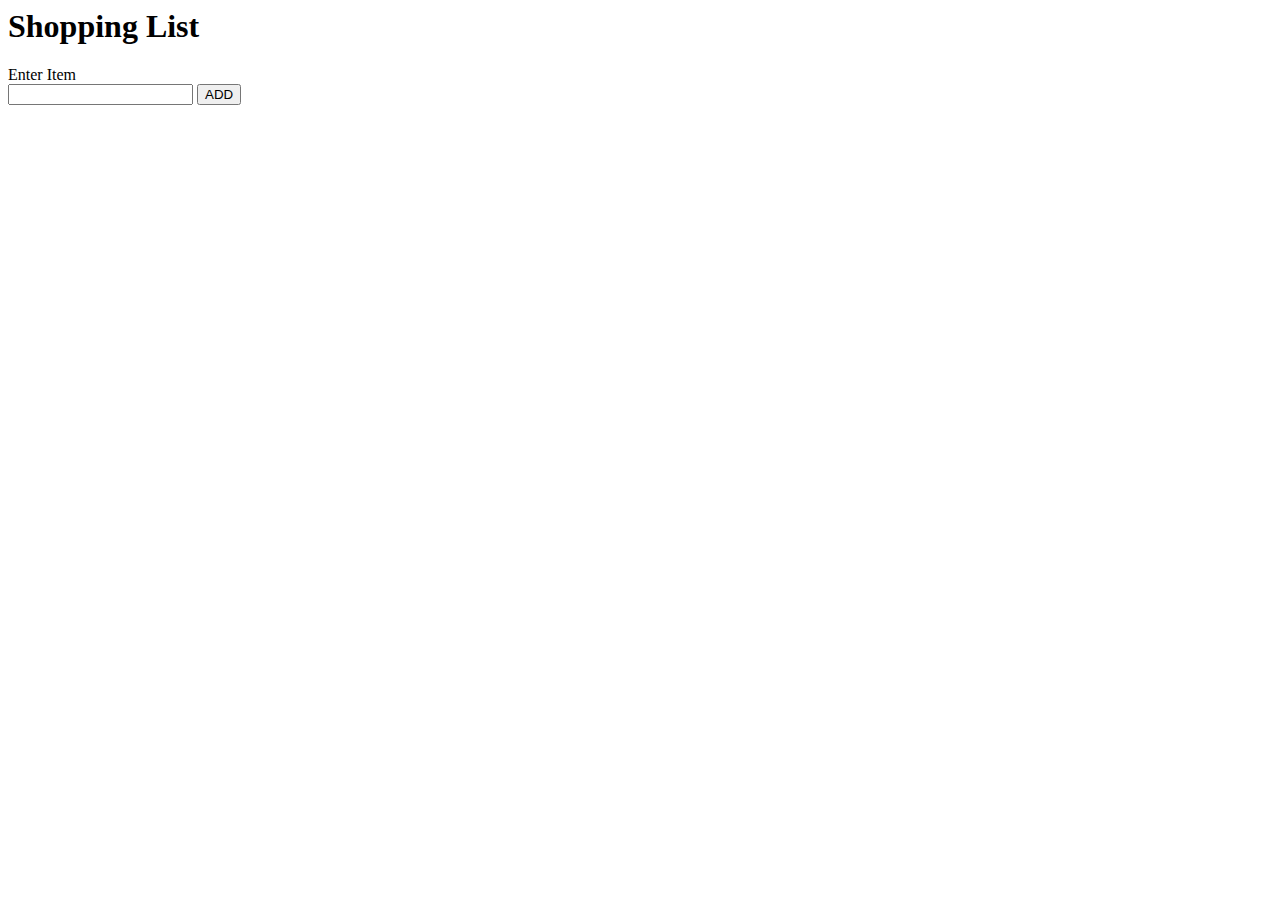
<file: shoppinglist/index.html>
<html>

<head>
    <link rel"stylesheet" href="style.css">
    <div id="demo">
</head>
<h1>Shopping List</h1>
<form id=mylist>
    <label>Enter Item</label><br>
    <input type=text id=inputitem>
    <button>ADD</button>
    </from>
    <ul id=myitem>
    </ul>
    </div>

</html>
</file>
<file: shoppinglist/style.css>
h1 {
    color: blue;
    text-align: left;
    font-family: Algerian
}

#demo {
    height: =400px;
    width: 300px;
    background: lightblue
}

label {
    color: blue;
    font-family: arial
}
</file>
